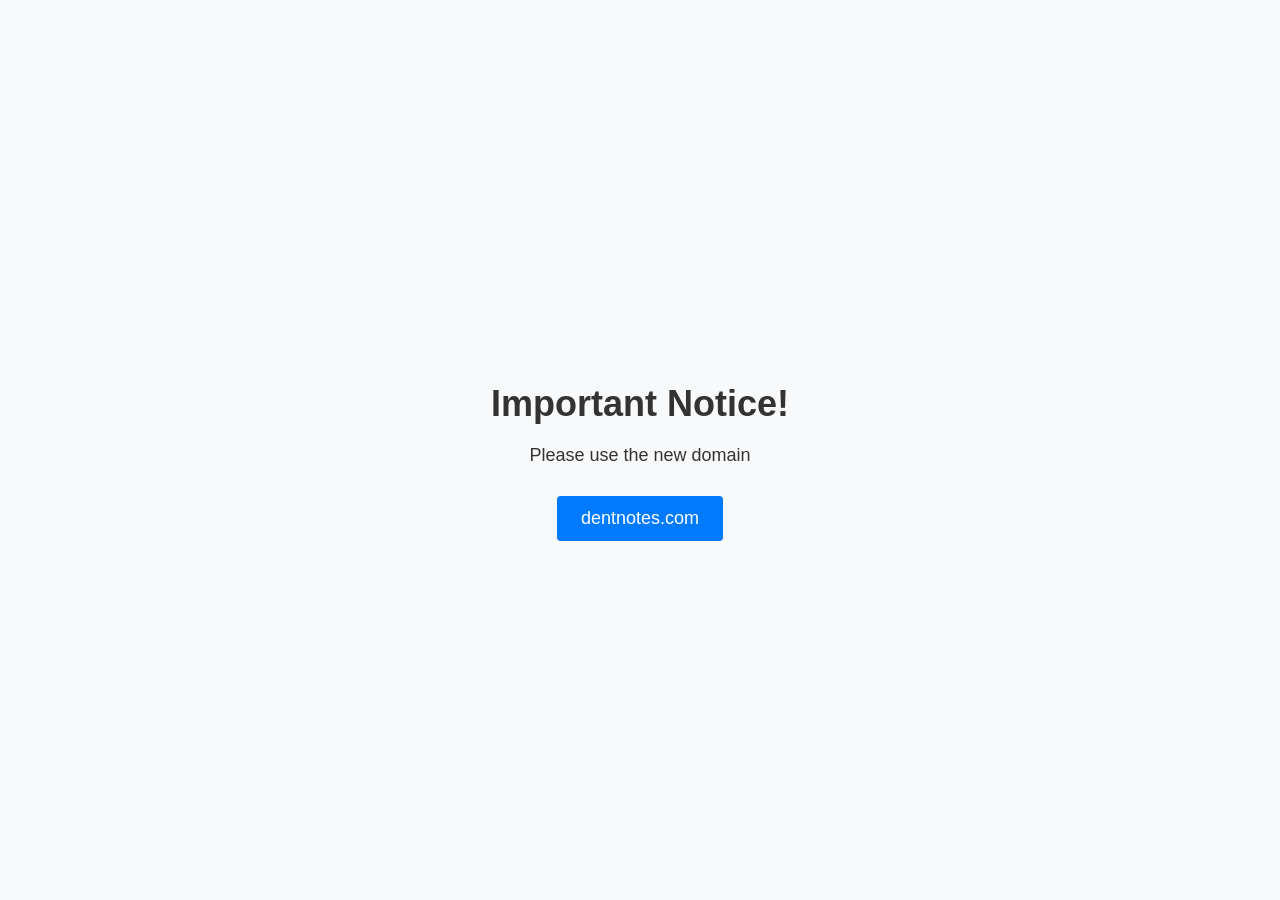
<file: index.html>
<!DOCTYPE html>
<html lang="en">
<head>
    <meta charset="UTF-8">
    <meta name="viewport" content="width=device-width, initial-scale=1.0">
    <title>Redirect Notice</title>
    <style>
        body {
            font-family: Arial, sans-serif;
            background-color: #f8f9fa;
            color: #333;
            margin: 0;
            padding: 0;
            display: flex;
            justify-content: center;
            align-items: center;
            height: 100vh;
        }

        .container {
            text-align: center;
        }

        h1 {
            font-size: 36px;
            margin-bottom: 20px;
        }

        p {
            font-size: 18px;
            margin-bottom: 30px;
        }

        a {
            display: inline-block;
            padding: 12px 24px;
            background-color: #007bff;
            color: #fff;
            text-decoration: none;
            border-radius: 4px;
            font-size: 18px;
            transition: background-color 0.3s ease;
        }

        a:hover {
            background-color: #0056b3;
        }
    </style>
</head>
<body>
    <div class="container">
        <h1>Important Notice!</h1>
        <p>Please use the new domain</p>
        <a href="https://dentnotes.com" target="_blank">dentnotes.com</a>
    </div>
</body>
</html>
</file>
